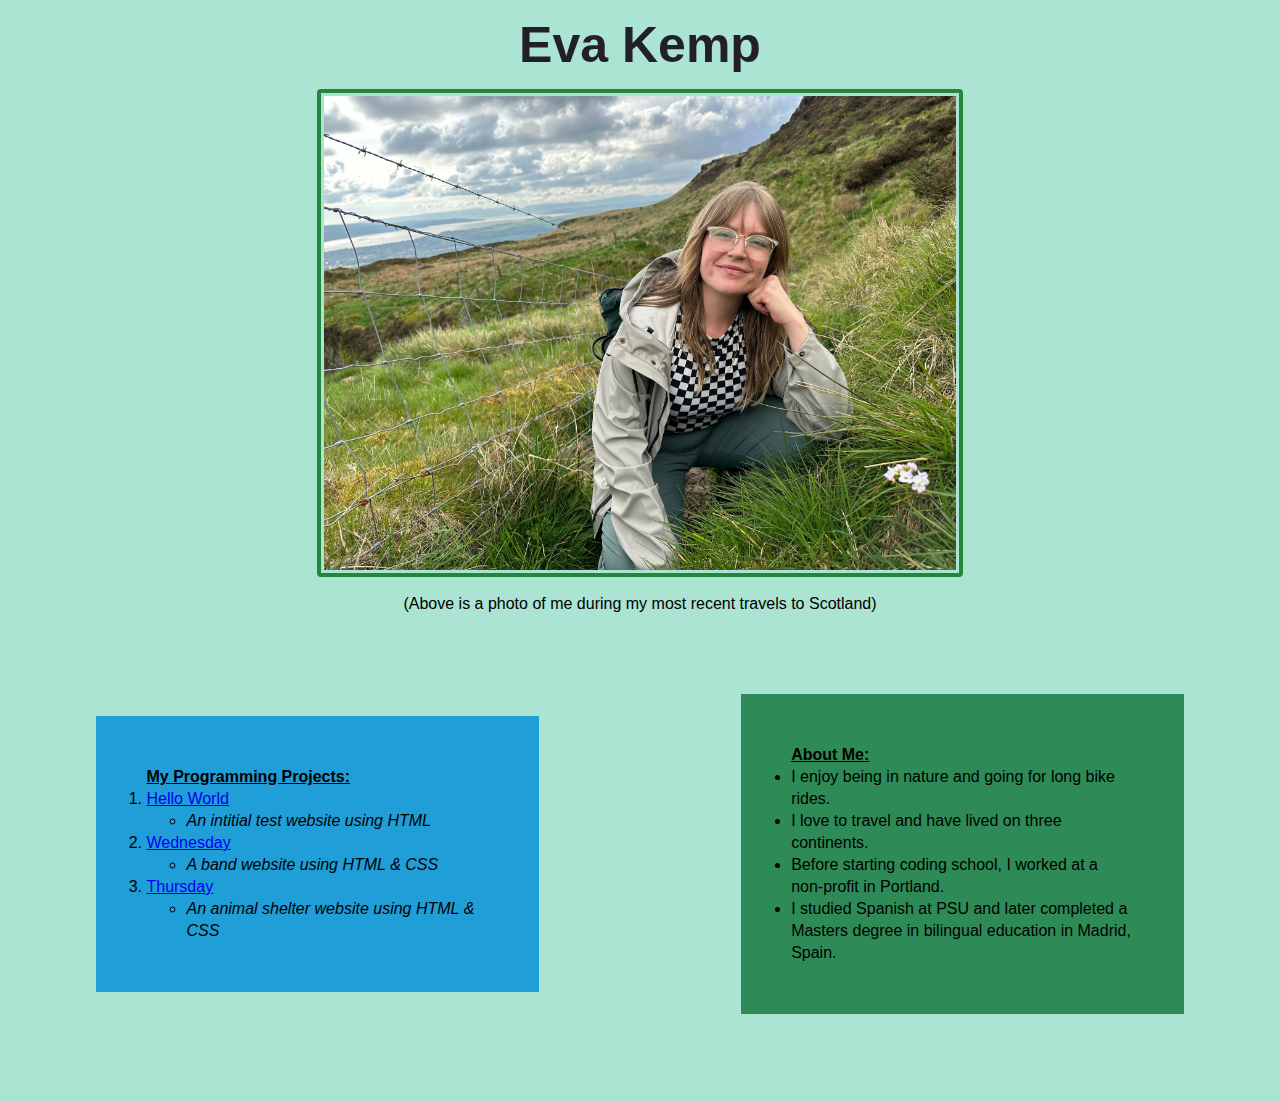
<file: index.html>
<!DOCTYPE html>
<html lang="en">
  <head>
    <meta charset="UTF-8" />
    <meta http-equiv="X-UA-Compatible" content="IE=edge" />
    <meta name="viewport" content="width=device-width, initial-scale=1.0" />
    <link href="css/styles.css" rel="stylesheet" type="text/css" />
    <title>Eva's Portfolio</title>
  </head>
  <body>
    <h1>Eva Kemp</h1>
    <img src="Eva-Scotland.jpg" alt="woman in nature" class="image" />
    <p>(Above is a photo of me during my most recent travels to Scotland)</p>
    <div>
      <ul class="about">
        <strong><span class="me"> About Me: </span></strong>
        <li>I enjoy being in nature and going for long bike rides.</li>
        <li>I love to travel and have lived on three continents.</li>
        <li>
          Before starting coding school, I worked at a non-profit in Portland.
        </li>
        <li>
          I studied Spanish at PSU and later completed a Masters degree in
          bilingual education in Madrid, Spain.
        </li>
      </ul>
    </div>
    <br />
    <ol class="projects">
      <strong><span class="me">My Programming Projects:</span></strong>
      <li>
        <a href="https://github.com/ekmagiccat/hello-world2">Hello World</a>
      </li>
      <ul>
        <li><em>An intitial test website using HTML</em></li>
      </ul>
      <li><a href="https://github.com/ekmagiccat/Wednesday"> Wednesday</a></li>
      <ul>
        <li><em>A band website using HTML & CSS</em></li>
      </ul>
      <li><a href="https://github.com/ekmagiccat/Thursday">Thursday</a></li>
      <ul>
        <li><em>An animal shelter website using HTML & CSS</em></li>
      </ul>
    </ol>
  </body>
</html>
</file>
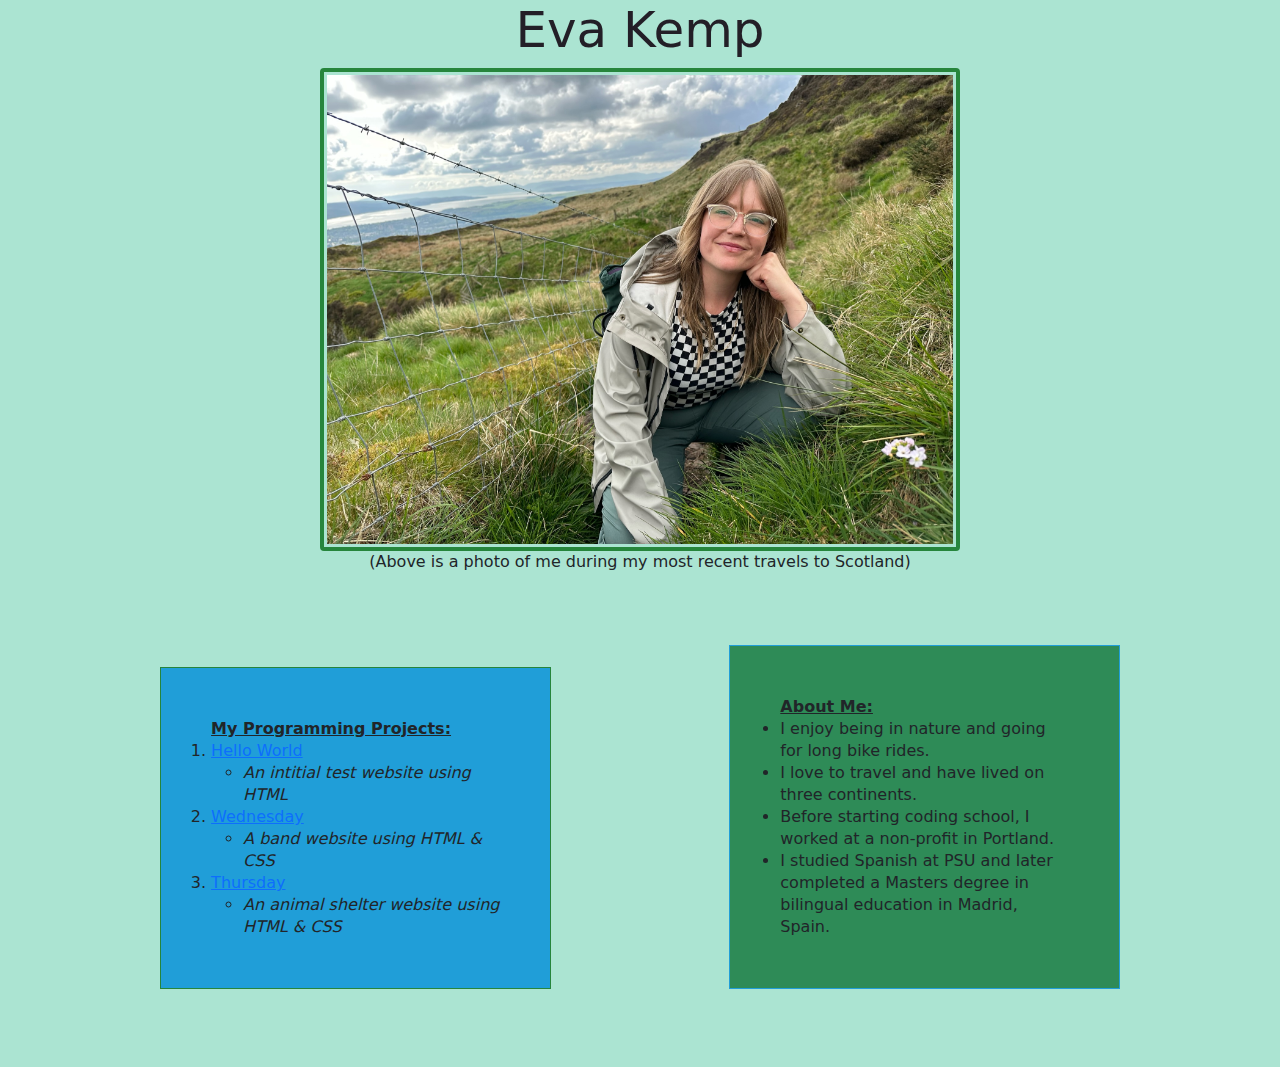
<file: Portfolio/index.html>
<!DOCTYPE html>
<html lang="en">
  <head>
    <meta charset="UTF-8" />
    <meta http-equiv="X-UA-Compatible" content="IE=edge" />
    <meta name="viewport" content="width=device-width, initial-scale=1.0" />
    <link href="css/bootstrap.css" rel="stylesheet" type="text/css" />
    <link href="css/styles.css" rel="stylesheet" type="text/css" />
    <title>Eva's Portfolio</title>
  </head>
  <body>
    <h1>Eva Kemp</h1>
    <img src="Eva-Scotland.jpg" alt="woman in nature" class="image" />
    <p>(Above is a photo of me during my most recent travels to Scotland)</p>
    <div class="container">
      <ul class="about">
        <strong><span class="me"> About Me: </span></strong>
        <li>I enjoy being in nature and going for long bike rides.</li>
        <li>I love to travel and have lived on three continents.</li>
        <li>
          Before starting coding school, I worked at a non-profit in Portland.
        </li>
        <li>
          I studied Spanish at PSU and later completed a Masters degree in
          bilingual education in Madrid, Spain.
        </li>
      </ul>
    </div>
    <br />
    <div class="container">
      <ol class="projects">
        <strong><span class="me">My Programming Projects:</span></strong>
        <li>
          <a href="https://github.com/ekmagiccat/hello-world2">Hello World</a>
        </li>
        <ul>
          <li><em>An intitial test website using HTML</em></li>
        </ul>
        <li>
          <a href="https://github.com/ekmagiccat/Wednesday"> Wednesday</a>
        </li>
        <ul>
          <li><em>A band website using HTML & CSS</em></li>
        </ul>
        <li><a href="https://github.com/ekmagiccat/Thursday">Thursday</a></li>
        <ul>
          <li><em>An animal shelter website using HTML & CSS</em></li>
        </ul>
      </ol>
    </div>
  </body>
</html>
</file>
<file: css/styles.css>
body {
  background-color: rgb(171, 228, 210);
  font-family: Arial, Helvetica, sans-serif;
  margin: 0, auto;
  line-height: 22px;
}
p {
  text-align: center;
}
h1 {
  color: rgb(35, 31, 39);
  text-align: center;
  font-size: 50px;
}
img {
  border: 4px solid #26853c;
  border-radius: 4px;
  padding: 3px;
  width: 40%;
}

.image {
  display: block;
  margin-left: auto;
  margin-right: auto;
  width: 50%;
}
.about {
  width: 35%;
  margin: 7%;
  margin-top: 5%;
  padding: 50px;
  box-sizing: border-box;
  float: right;
  background-color: seagreen;
}
.projects {
  width: 35%;
  margin: 7%;
  margin-top: 5%;
  padding: 50px;
  box-sizing: border-box;
  float: left;
  background-color: rgb(32, 158, 216);
}
.me {
  text-decoration: underline;
}
</file>
<file: Portfolio/css/styles.css>
body {
  font-family: var(--bs-body-font-family);
  font-size: var(--bs-body-font-size);
  font-weight: var(--bs-body-font-weight);
  line-height: 22px;
  color: var(--bs-body-color);
  text-align: var(--bs-body-text-align);
  background-color: rgb(171, 228, 210);
  -webkit-text-size-adjust: 100%;
  -webkit-tap-highlight-color: rgba(0, 0, 0, 0);
}

p {
  text-align: center;
}
h1 {
  color: rgb(35, 31, 39);
  text-align: center;
  font-size: 50px;
}
img {
  border: 4px solid #26853c;
  border-radius: 4px;
  padding: 3px;
  width: 40%;
}

.image {
  display: block;
  margin-left: auto;
  margin-right: auto;
  width: 50%;
}
.about {
  width: 35%;
  margin: 7%;
  margin-top: 5%;
  padding: 50px;
  border: 1px solid #209ed8;
  box-sizing: border-box;
  float: right;
  background-color: seagreen;
}
.projects {
  width: 35%;
  margin: 7%;
  margin-top: 5%;
  padding: 50px;
  border: 1px solid #26853c;
  box-sizing: border-box;
  float: left;
  background-color: #209ed8;
}
.me {
  text-decoration: underline;
}
</file>
